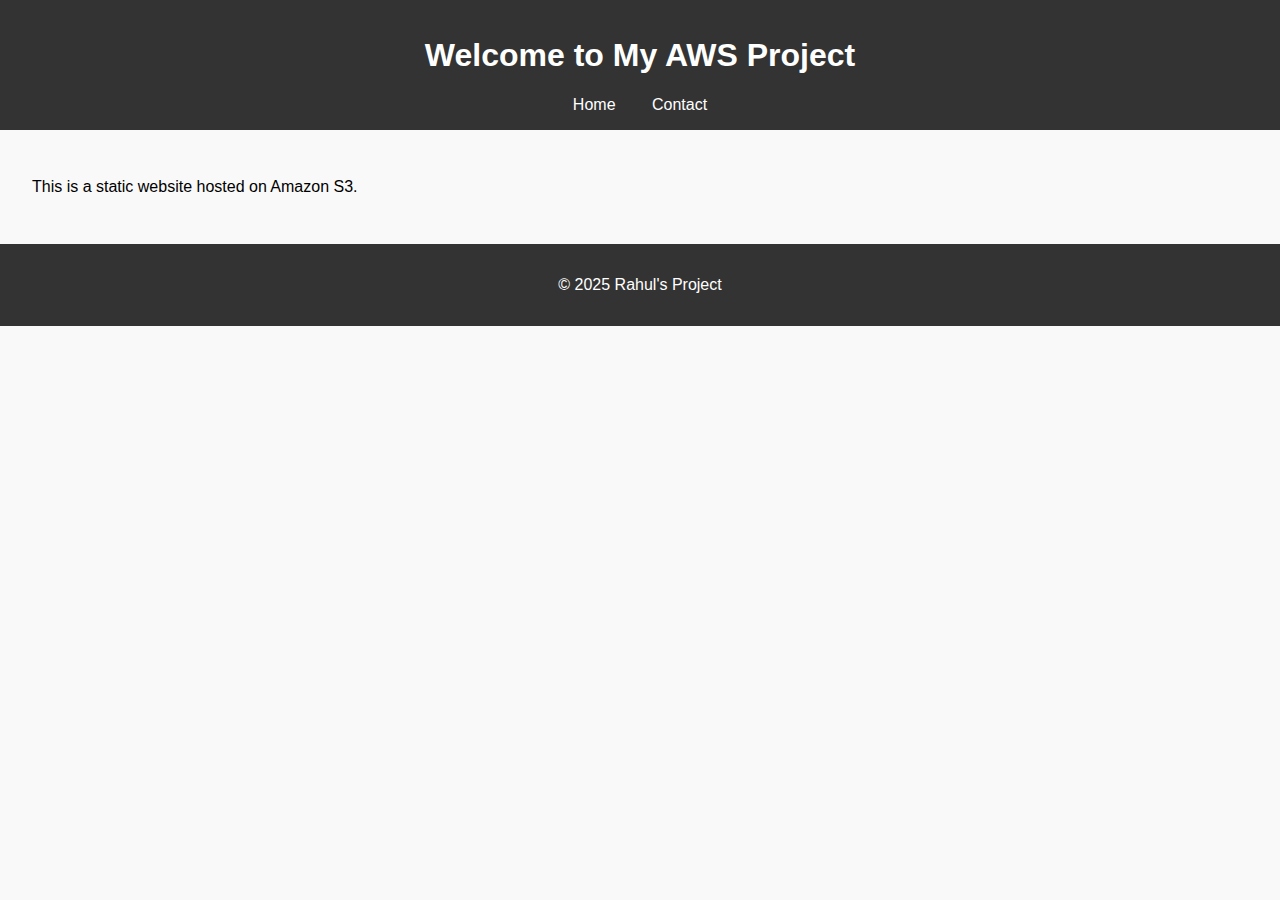
<file: s3-frontend/index.html>
<!DOCTYPE html>
<html lang="en">
<head>
  <meta charset="UTF-8" />
  <meta name="viewport" content="width=device-width, initial-scale=1.0"/>
  <title>My AWS Project</title>
  <link rel="stylesheet" href="style.css" />
</head>
<body>
  <header>
    <h1>Welcome to My AWS Project</h1>
    <nav>
      <a href="index.html">Home</a>
      <a href="contact.html">Contact</a>
    </nav>
  </header>

  <main>
    <p>This is a static website hosted on Amazon S3.</p>
  </main>

  <footer>
    <p>© 2025 Rahul's Project</p>
  </footer>
</body>
</html>
</file>
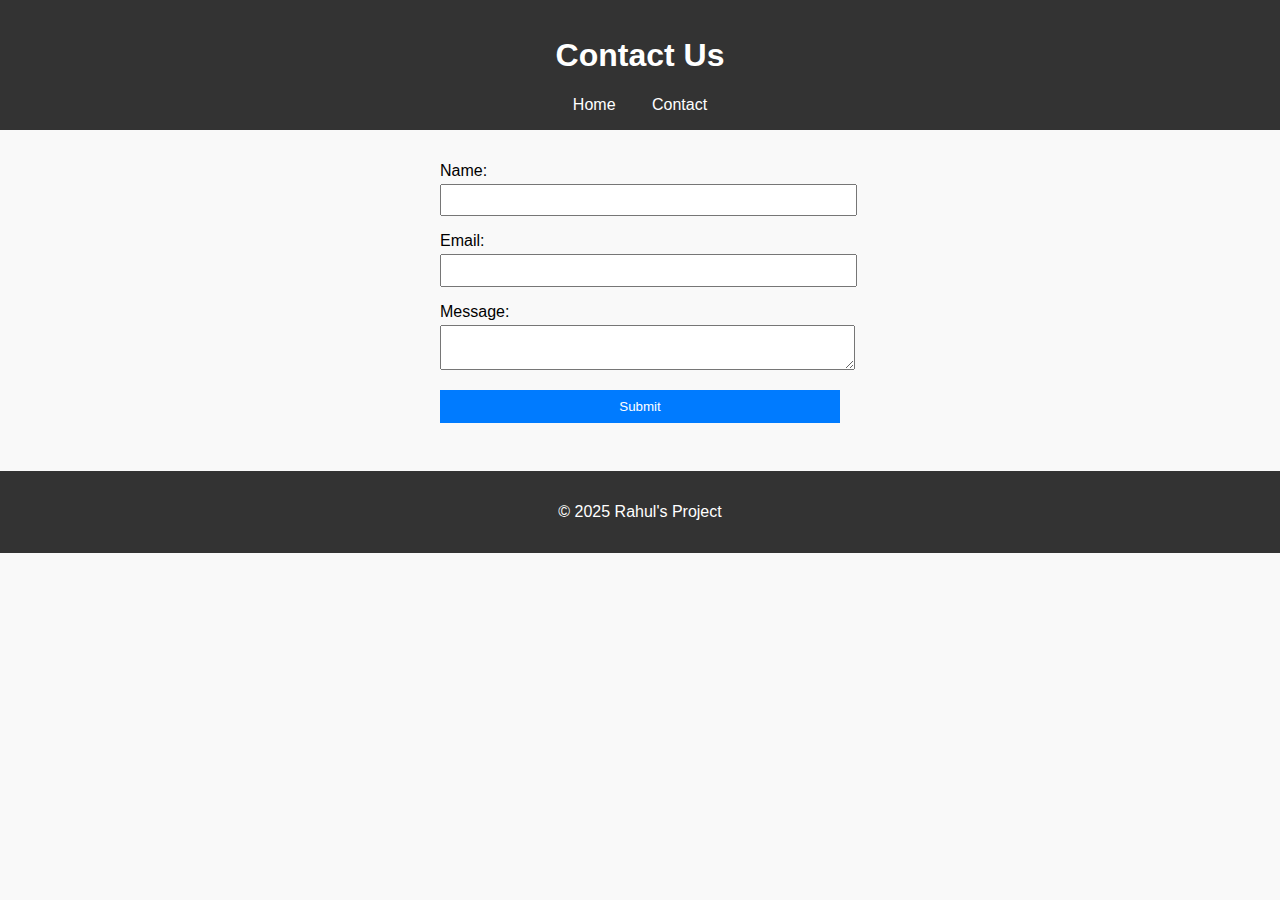
<file: s3-frontend/contact.html>
<!DOCTYPE html>
<html lang="en">
<head>
  <meta charset="UTF-8" />
  <meta name="viewport" content="width=device-width, initial-scale=1.0"/>
  <title>Contact Us</title>
  <link rel="stylesheet" href="style.css" />
</head>
<body>
  <header>
    <h1>Contact Us</h1>
    <nav>
      <a href="index.html">Home</a>
      <a href="contact.html">Contact</a>
    </nav>
  </header>

  <main>
    <form id="contactForm">
      <label>Name:<input type="text" id="name" required /></label>
      <label>Email:<input type="email" id="email" required /></label>
      <label>Message:<textarea id="message" required></textarea></label>
      <button type="submit">Submit</button>
    </form>
    <p id="responseMessage"></p>
  </main>

  <footer>
    <p>© 2025 Rahul's Project</p>
  </footer>

  <script src="script.js"></script>
</body>
</html>
</file>
<file: s3-frontend/style.css>
body {
  font-family: sans-serif;
  margin: 0;
  padding: 0;
  background-color: #f9f9f9;
}

header, footer {
  background-color: #333;
  color: white;
  padding: 1em;
  text-align: center;
}

footer{
  bottom: 0;
  position: sticky;
}

nav a {
  color: white;
  margin: 0 1em;
  text-decoration: none;
}
main {
  padding: 2em;
}
form {
  max-width: 400px;
  margin: 0 auto;
  display: flex;
  flex-direction: column;
}
label {
  margin-bottom: 1em;
}
input, textarea {
  width: 100%;
  padding: 0.5em;
  margin-top: 0.3em;
}
button {
  padding: 0.7em;
  background-color: #007bff;
  color: white;
  border: none;
  cursor: pointer;
}
button:hover {
  background-color: #0056b3;
}
</file>
